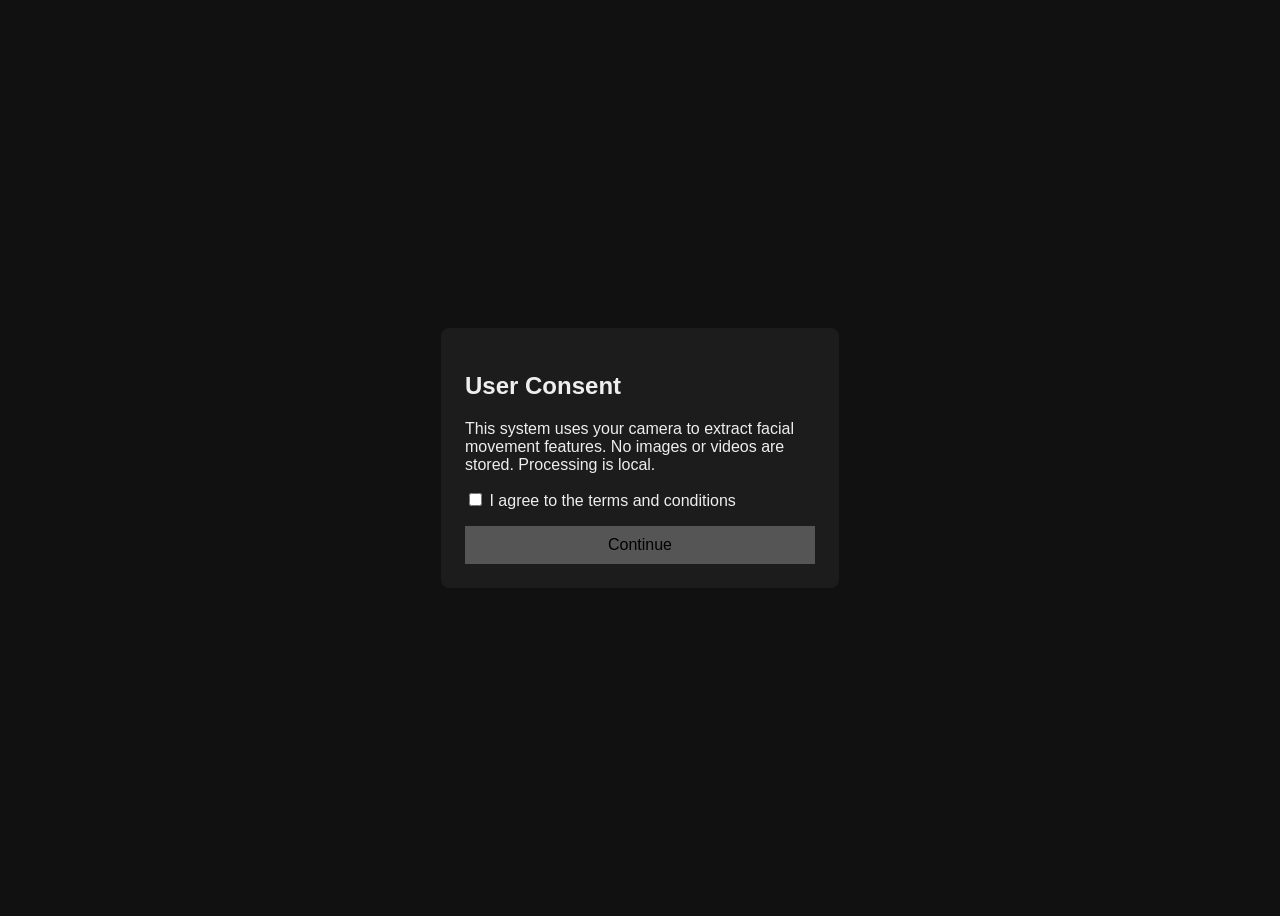
<file: image_analysis_of_face/index.html>
<!DOCTYPE html>
<html lang="en">
<head>
  <meta charset="UTF-8">
  <title>User Consent</title>
  <style>
    body {
      font-family: Arial, sans-serif;
      background: #111;
      color: #eee;
      display: flex;
      justify-content: center;
      align-items: center;
      height: 100vh;
    }
    .card {
      background: #1c1c1c;
      padding: 24px;
      border-radius: 8px;
      width: 350px;
    }
    button {
      margin-top: 16px;
      width: 100%;
      padding: 10px;
      background: #4caf50;
      border: none;
      color: black;
      font-size: 16px;
      cursor: pointer;
    }
    button:disabled {
      background: #555;
      cursor: not-allowed;
    }
    video {
      width: 100%;
      margin-top: 16px;
      display: none;
      border-radius: 6px;
    }
  </style>
</head>
<body>

<div class="card">
  <h2>User Consent</h2>
  <p>
    This system uses your camera to extract facial movement features.
    No images or videos are stored. Processing is local.
  </p>

  <label>
    <input type="checkbox" id="consentBox">
    I agree to the terms and conditions
  </label>

  <button id="startBtn" disabled>Continue</button>

  <video id="camera" autoplay muted></video>
</div>

<script>
  const consentBox = document.getElementById("consentBox");
  const startBtn = document.getElementById("startBtn");
  const video = document.getElementById("camera");

  consentBox.addEventListener("change", () => {
    startBtn.disabled = !consentBox.checked;
  });

  startBtn.addEventListener("click", async () => {
    try {
      const stream = await navigator.mediaDevices.getUserMedia({ video: true });
      video.srcObject = stream;
      video.style.display = "block";
    } catch (err) {
      alert("Camera access denied.");
    }
  });
</script>

</body>
</html>
</file>
